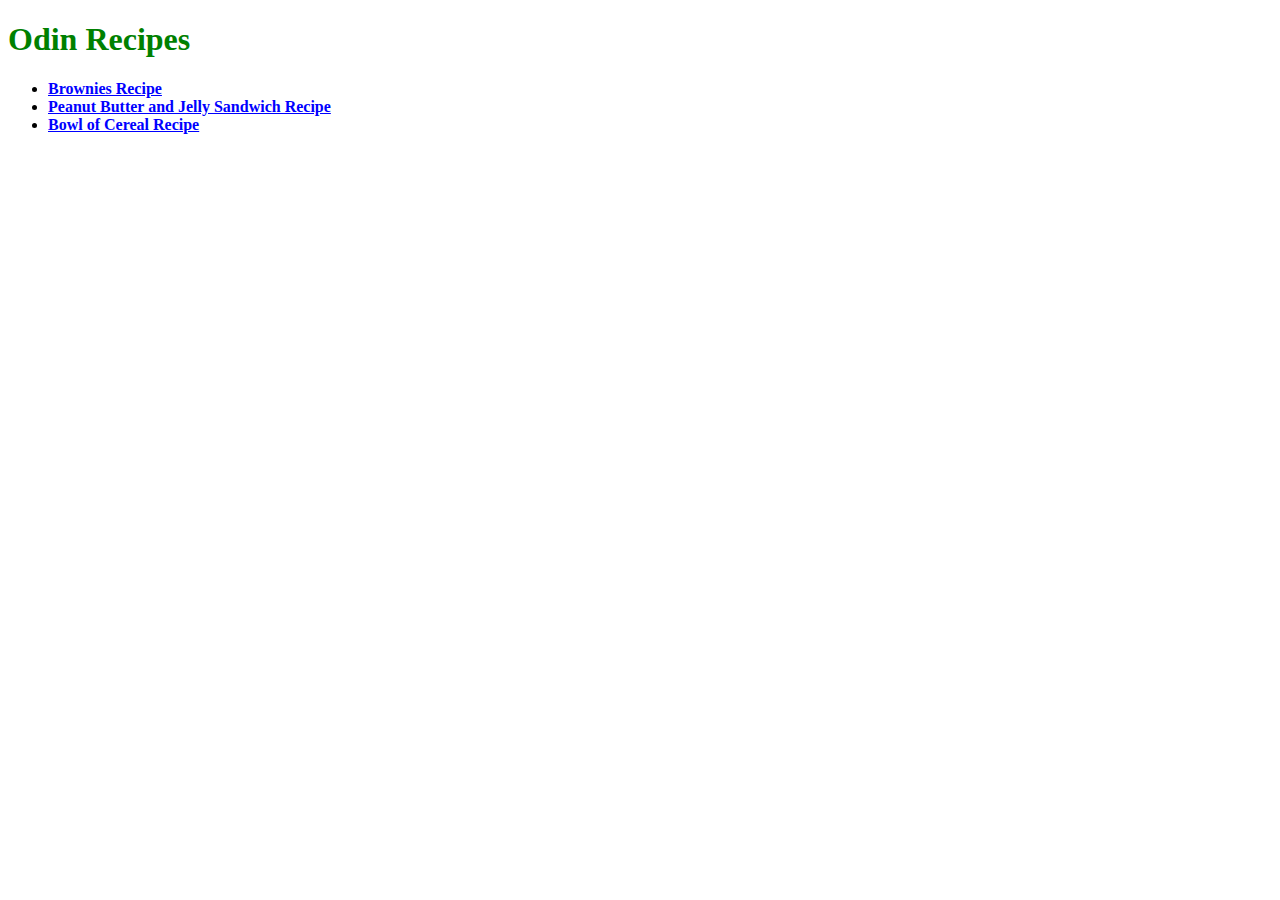
<file: index.html>
<!DOCTYPE html>
<html lang="en">
<head>
    <meta charset="UTF-8">
    <meta http-equiv="X-UA-Compatible" content="IE=edge">
    <meta name="viewport" content="width=, initial-scale=1.0">
    <title>Recipe List</title>
    <link rel="stylesheet" href="style.css">
</head>
<body>
    
<h1 class="header">Odin Recipes</h1>


<ul>
<li><a href="recipes/brownies.html">Brownies Recipe</a></li>

<li><a href="recipes/pbj.html">Peanut Butter and Jelly Sandwich Recipe</a></li>
<li><a href="recipes/cereal.html">Bowl of Cereal Recipe</a></li>
</ul>

</body>
</html>
</file>
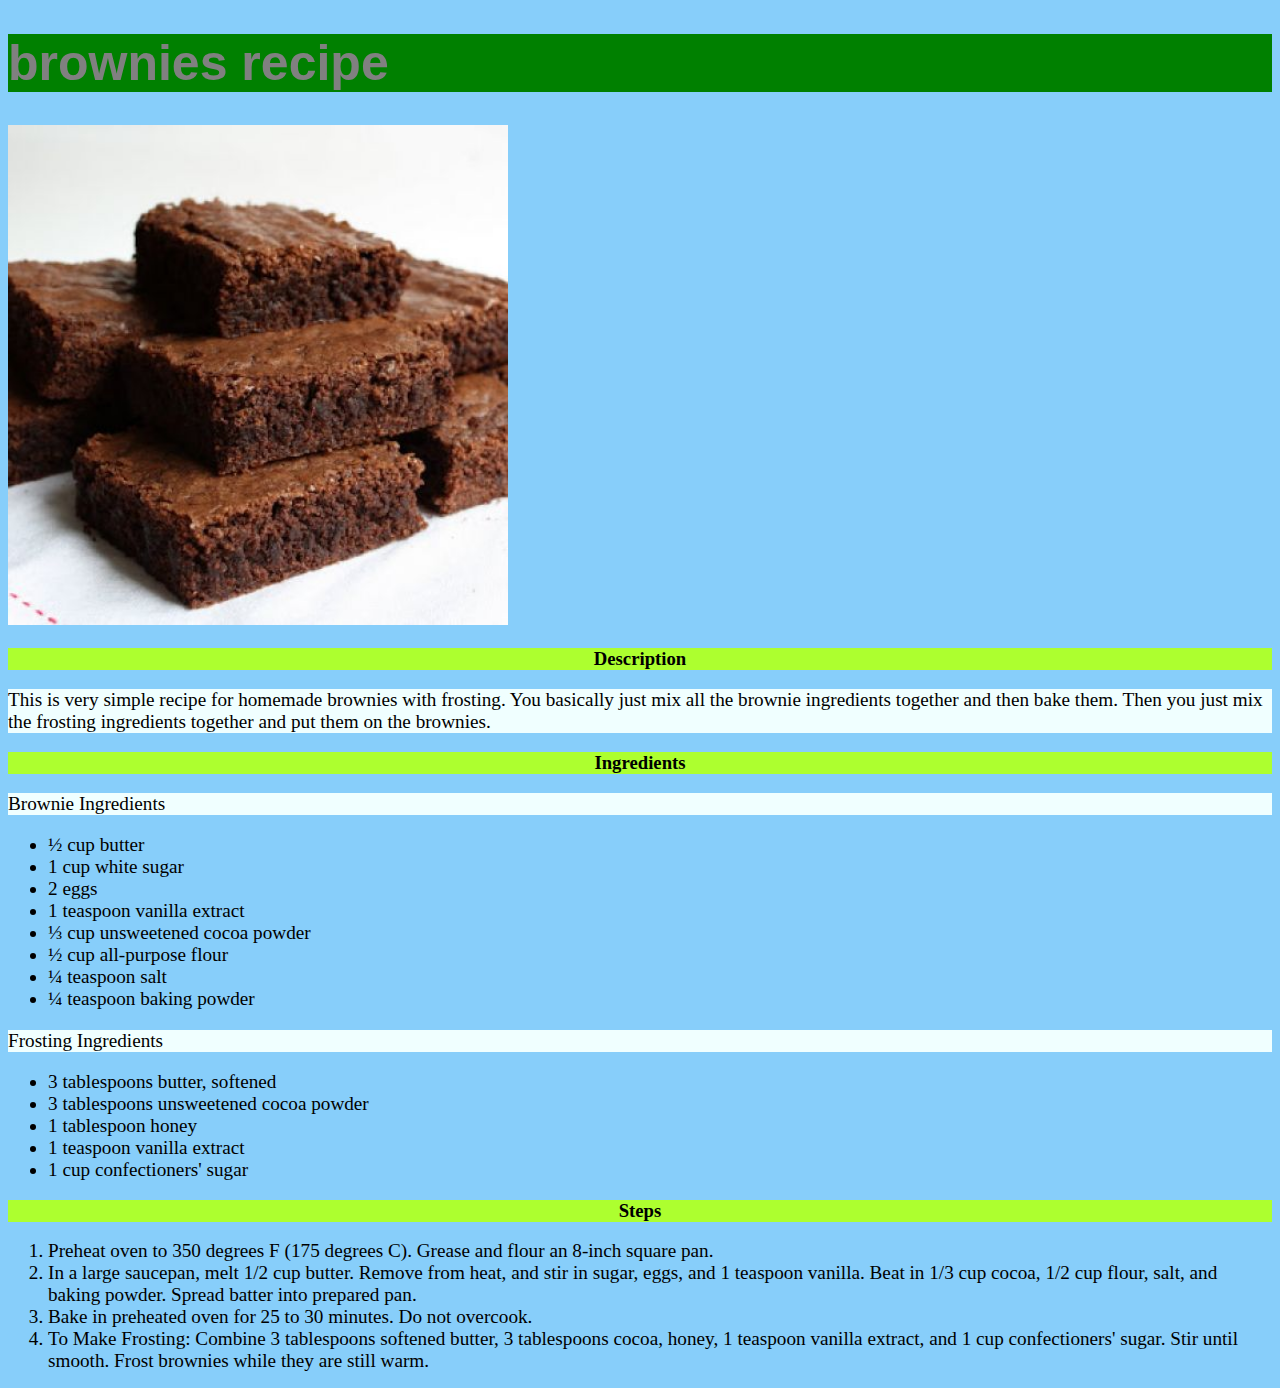
<file: recipes/brownies.html>
<!DOCTYPE html>
<html lang="en">
<head>
    <meta charset="UTF-8">
    <meta http-equiv="X-UA-Compatible" content="IE=edge">
    <meta name="viewport" content="width=device-width, initial-scale=1.0">
    <title>Brownies</title>
    <link rel="stylesheet" href="brownies.css">
</head>
<body>
   
    <h1 id="brownies">brownies recipe</h1>

    <img src="../images/brownie.jpg" 
    alt="plate of tasty brownies">

    <h3>Description</h3>
    <p>This is very simple recipe for homemade brownies with frosting. 
    You basically just mix all the brownie ingredients together and then bake them. 
    Then you just mix the frosting ingredients together and put them on the brownies.</p>

    <h3>Ingredients</h3>
    <p>Brownie Ingredients</p>
    <ul>
    <li>½ cup butter</li>
    <li>1 cup white sugar</li>
    <li>2 eggs</li>
    <li>1 teaspoon vanilla extract</li>
    <li>⅓ cup unsweetened cocoa powder</li>
    <li>½ cup all-purpose flour</li>
    <li>¼ teaspoon salt</li>
    <li>¼ teaspoon baking powder</li>
    </ul>

    <p>Frosting Ingredients</p>
    <ul>
    <li>3 tablespoons butter, softened</li>
    <li>3 tablespoons unsweetened cocoa powder</li>
    <li>1 tablespoon honey</li>
    <li>1 teaspoon vanilla extract</li>
    <li>1 cup confectioners' sugar</li>
    </ul>

    <h3>Steps</h3>

    <ol>
    <li>Preheat oven to 350 degrees F (175 degrees C). 
        Grease and flour an 8-inch square pan.</li>
    <li>In a large saucepan, melt 1/2 cup butter. 
        Remove from heat, and stir in sugar, eggs, and 1 teaspoon vanilla. 
        Beat in 1/3 cup cocoa, 1/2 cup flour, salt, and baking powder. 
        Spread batter into prepared pan.</li>
    <li>Bake in preheated oven for 25 to 30 minutes. Do not overcook.</li>
    <li>To Make Frosting: Combine 3 tablespoons softened butter, 
         3 tablespoons cocoa, honey, 1 teaspoon vanilla extract, and 1 cup confectioners' 
        sugar. 
        Stir until smooth. 
        Frost brownies while they are still warm.</li>
    </ol>



</body>
</html>
</file>
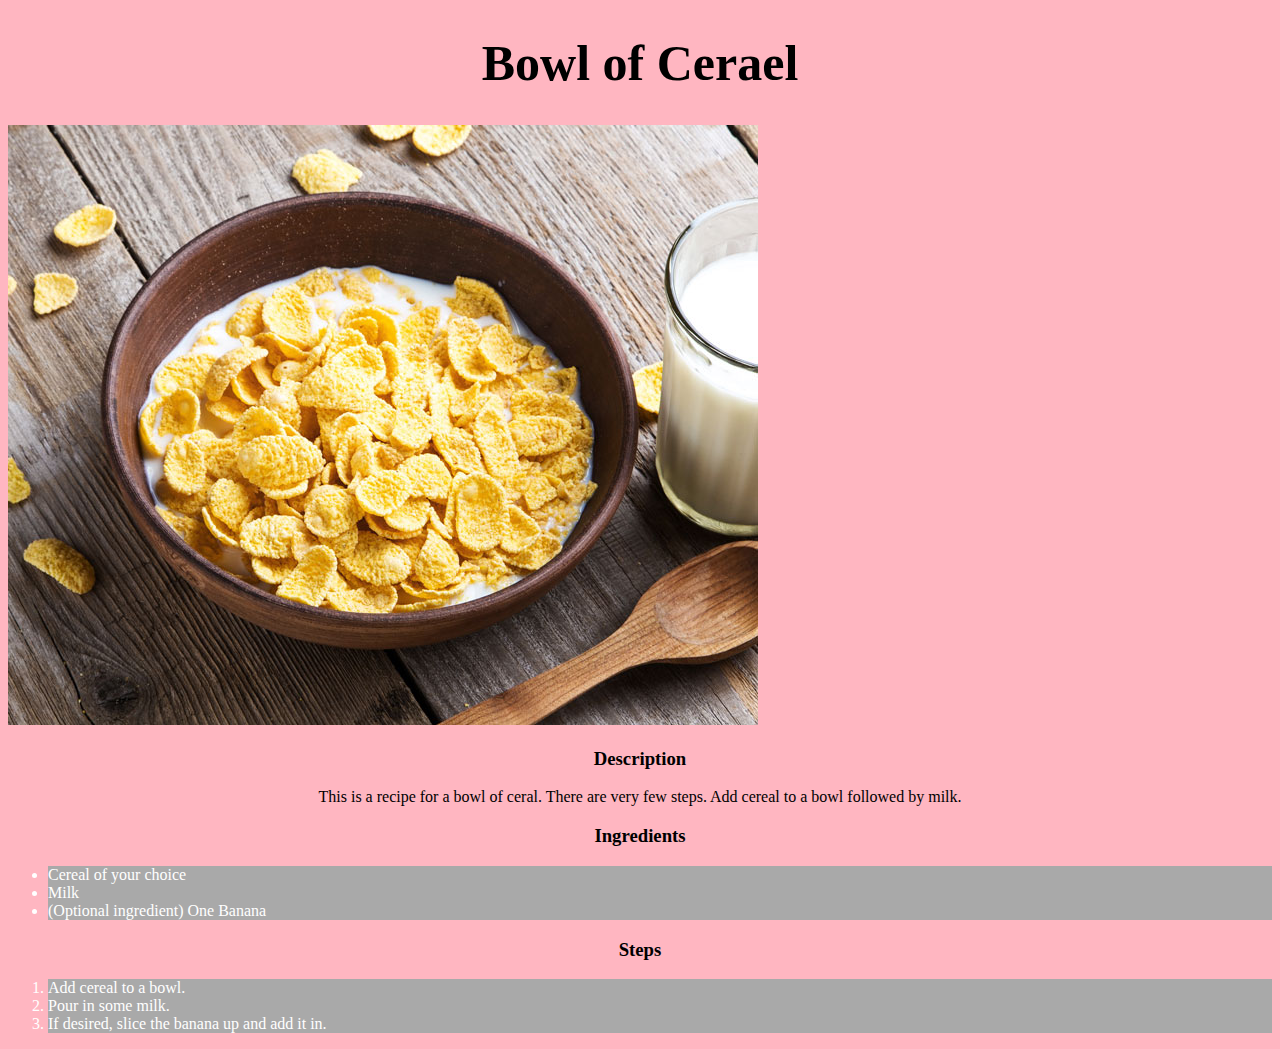
<file: recipes/cereal.html>
<!DOCTYPE html>
<html lang="en">
<head>
    <meta charset="UTF-8">
    <meta http-equiv="X-UA-Compatible" content="IE=edge">
    <meta name="viewport" content="width=device-width, initial-scale=1.0">
    <title>Bowl of Cereal</title>
    <link rel="stylesheet" href="cereal.css">
</head>
<body>

    <h1>Bowl of Cerael</h1>

    <img src="../images/cereal.jpg" alt="bowl of cereal">

    <h3>Description</h3>
    <p>This is a recipe for a bowl of ceral. There are very few steps. 
        Add cereal to a bowl followed by milk.</p>

        <h3>Ingredients</h3>
    <ul>
    <li>Cereal of your choice</li>
    <li>Milk</li>
    <li>(Optional ingredient) One Banana</li>
    </ul>

    <h3>Steps</h3>

    <ol>
    <li>Add cereal to a bowl.</li>
    <li>Pour in some milk.</li>
    <li>If desired, slice the banana up and add it in.</li>
    </ol>
    
</body>
</html>
</file>
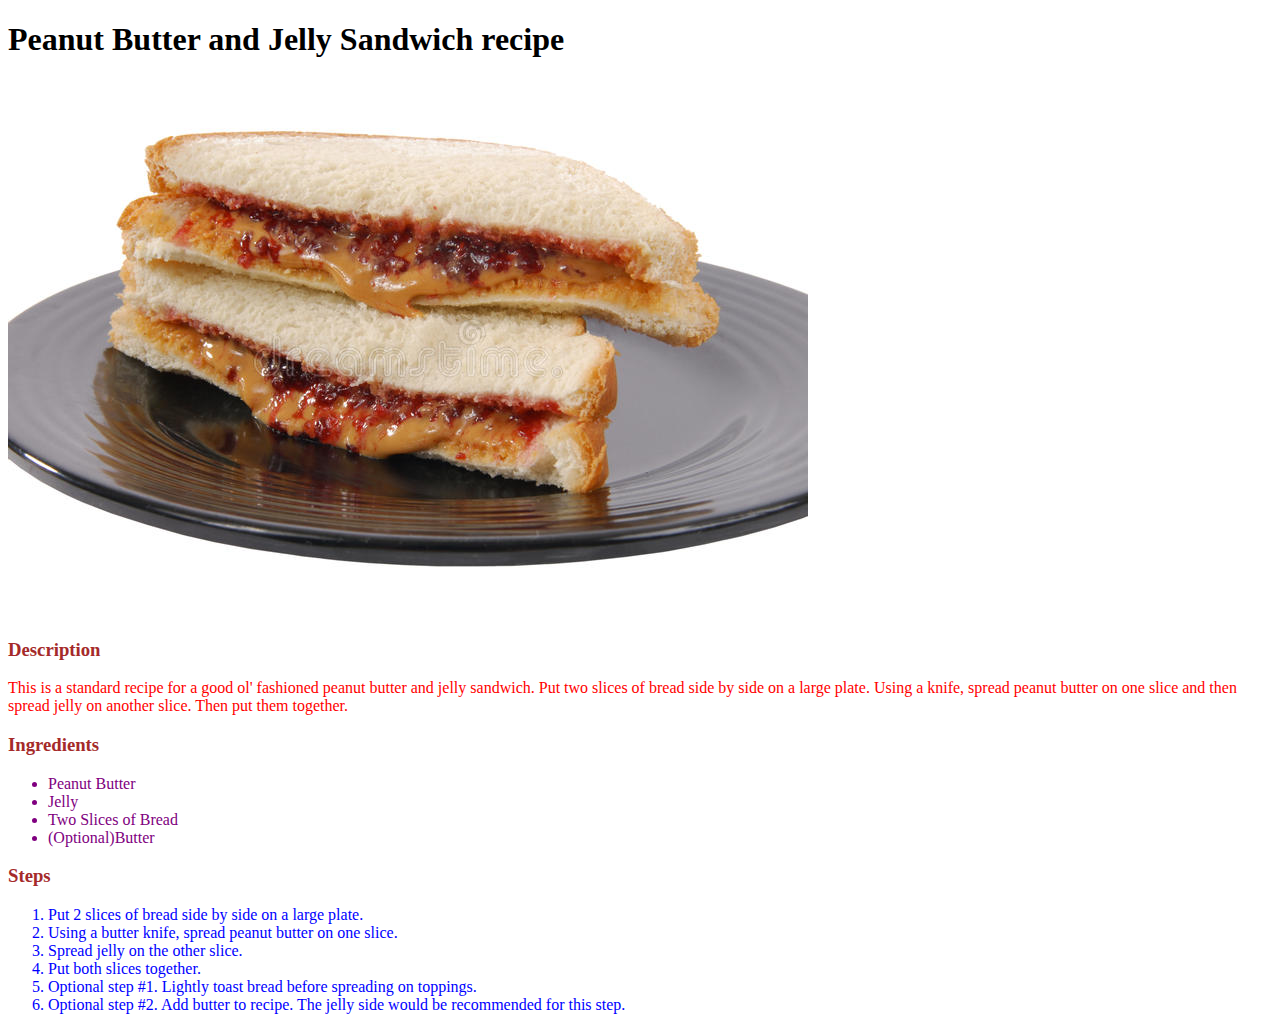
<file: recipes/pbj.html>
<!DOCTYPE html>
<html lang="en">
<head>
    <meta charset="UTF-8">
    <meta http-equiv="X-UA-Compatible" content="IE=edge">
    <meta name="viewport" content="width=device-width, initial-scale=1.0">
    <title>Peanut Butter and Jelly Sandwich</title>
    <link rel="stylesheet" href="pbj.css">
</head>
<body>

    <h1>Peanut Butter and Jelly Sandwich recipe</h1>

    <img src="../images/pbj.jpg" alt="sliced peanut butter and jelly sandwich">

    <h3>Description</h3>
    <p>This is a standard recipe for a good ol' fashioned 
        peanut butter and jelly sandwich. 
    Put two slices of bread side by side on a large plate. 
    Using a knife, spread peanut butter on one slice and then spread jelly on another slice. 
    Then put them together.</p>

    <h3>Ingredients</h3>
    
    <ul>
    <li>Peanut Butter</li>
    <li>Jelly</li>
    <li>Two Slices of Bread</li>
    <li>(Optional)Butter</li>
    </ul>

    <h3>Steps</h3>

    <ol>
    <li>Put 2 slices of bread side by side on a large plate.</li>
    <li>Using a butter knife, spread peanut butter on one slice.</li>
    <li>Spread jelly on the other slice.</li>
    <li>Put both slices together.</li>
    <li>Optional step #1. Lightly toast bread before spreading on toppings.</li>
    <li>Optional step #2. Add butter to recipe. 
        The jelly side would be recommended for this step.</li>
    </ol>
    
</body>
</html>
</file>
<file: style.css>
.header {
    color: green;
}

a {
    color: blue;
    font-weight: bold;
}
</file>
<file: recipes/brownies.css>
#brownies {
    color: grey;
    font-family: Verdana, Geneva, Tahoma, sans-serif;
    font-size: 50px;
    font-weight: 500px;
    background-color: green;

}

*{background-color: lightskyblue;

}

img {
    height: auto;
    width: 500px;
  }
  
  li {
    font-size: larger;
}

p {
    font-size: larger;
    background-color: azure;
}

h3 {
    background-color: greenyellow;
    text-align: center;

}
</file>
<file: recipes/cereal.css>
* {
    background-color: lightpink;
}

h1 {
    font-size: 50px;
    text-align: center;
}

li {
    color: white;
    background-color: darkgrey;
}

h3 {
    text-align: center;
}

p {
    text-align: center;
}
</file>
<file: recipes/pbj.css>
h3 {
    color: brown;
}

ul {
    color: purple;
}

p {
    color: red;
    text-align: left;
}



ol {
    color: blue;
    size: 10px;
}
</file>
